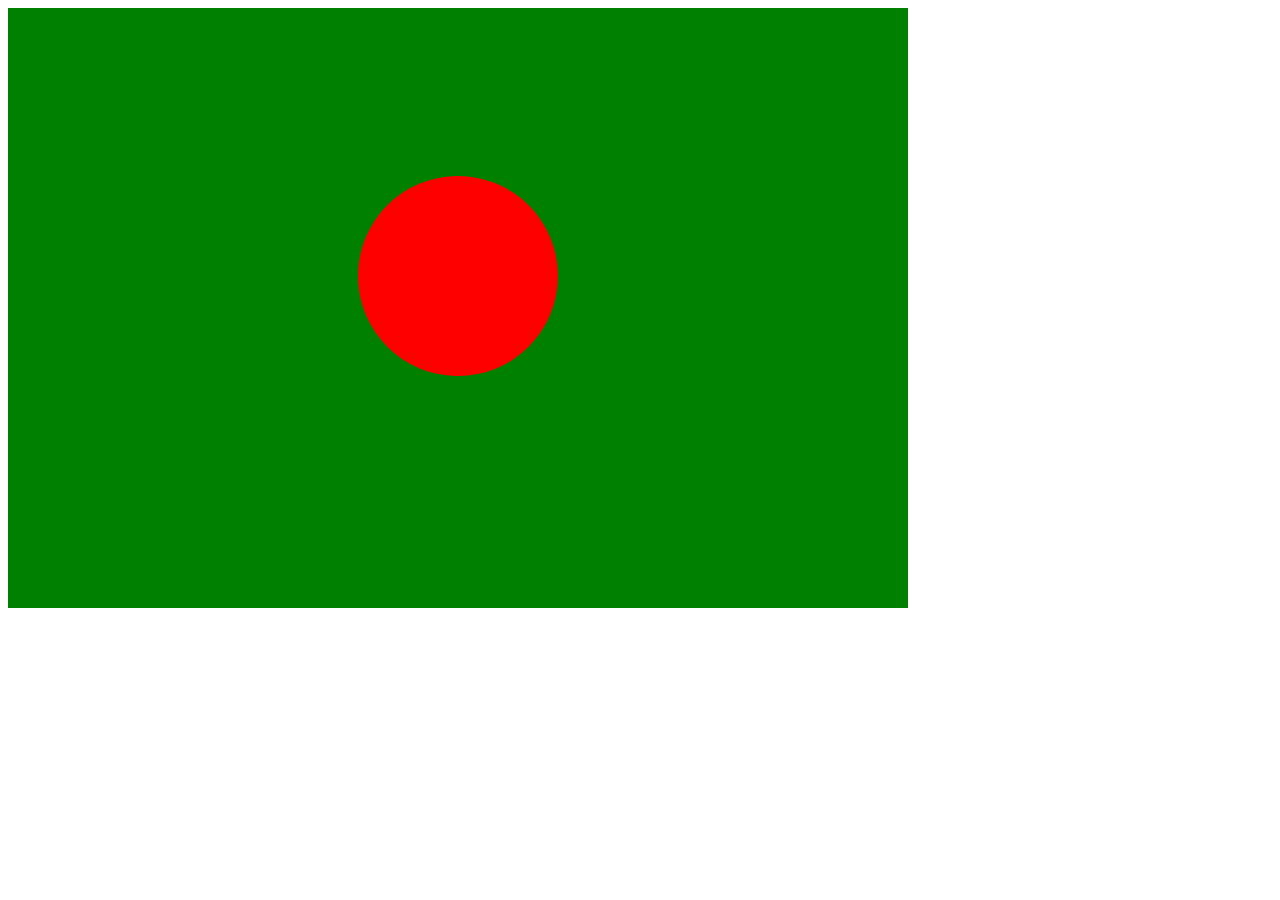
<file: Css_day_6/index.html>
<!DOCTYPE html>
<html lang="en">
<head>
    <meta charset="UTF-8">
    <meta name="viewport" content="width=device-width, initial-scale=1.0">
    <title>Document</title>
    <style>
        .flag {
            height: 600px;
            width: 900px;
            background-color: green;
        }
        .flag > div{
            background-color: red;
            height: 200px;
            width: 200px;
            border-radius: 100%;
            position: relative;
            top: 28%;
            left:350px
        }
    </style
</head>
<body>
    <div class="flag">
        <div>
        </div>
    </div>
    
</body>
</html>
</file>
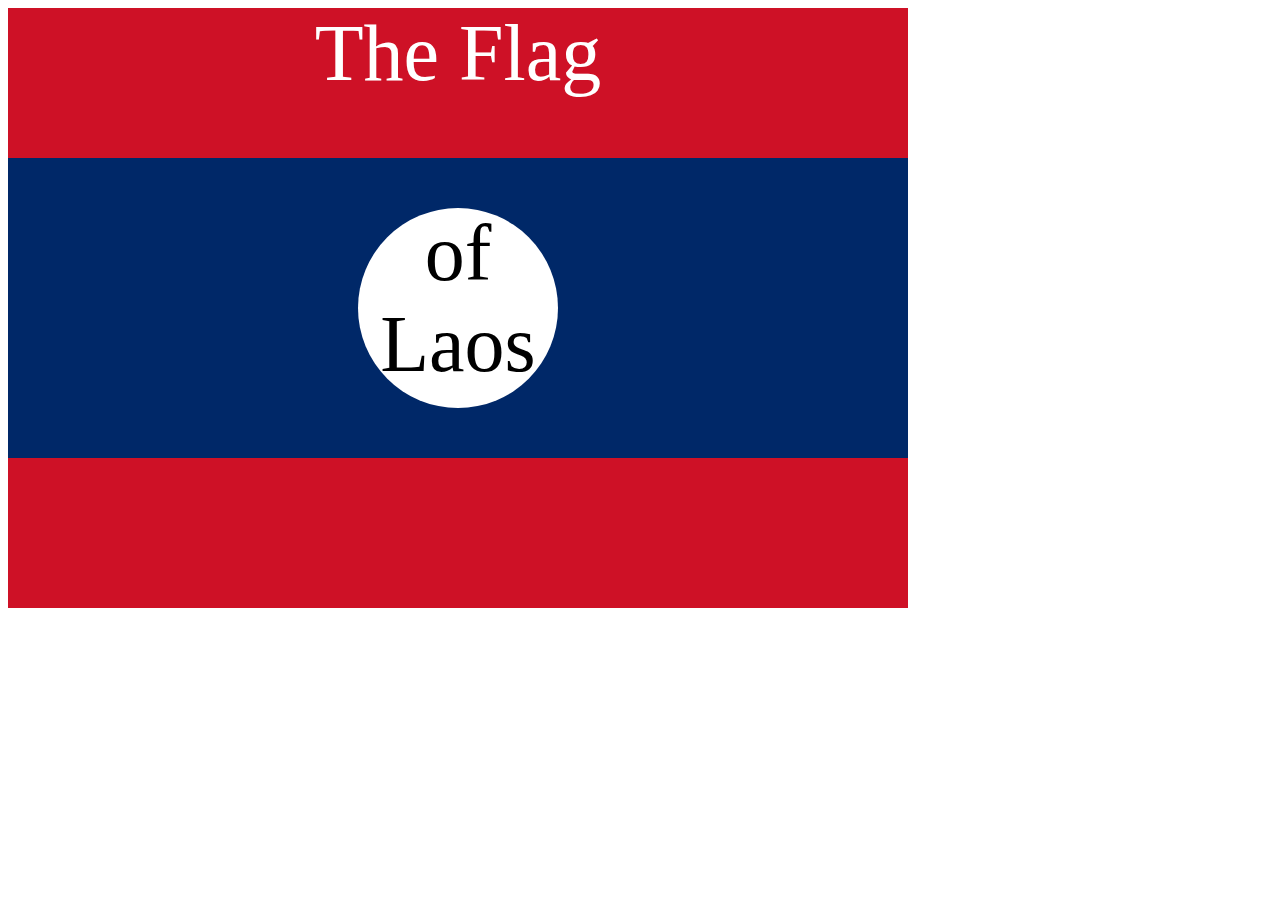
<file: Css_day_6/solution.html>
<!DOCTYPE html>
<html lang="en">

<head>
  <meta charset="UTF-8">
  <title>CSS Flag Project</title>
  <style>
    .flag {
      width: 900px;
      height: 600px;
      position: relative;
      background-color: #CE1126;

    }

    .flag > div {
      background-color: #002868;
      height: 300px;
      width: 100%;
      position: absolute;
      top: 150px;
    }

    .flag > div > div {
      background-color: white;
      position: absolute;

      height: 200px;
      width: 200px;
      border-radius: 50%;
      top: 50px;
      left: 350px;
    }

    p {
      font-size: 5rem;
      color: white;
      text-align: center;
      padding: 0;
      margin: 0;
    }

    .flag>div div p {
      color: black;
    }
  </style>
</head>

<body>
  <div class="flag">
    <p>The Flag</p>
    <div>
      <div>
        <p>of Laos</p>
      </div>
    </div>
  </div>
</body>

</html>
</file>
